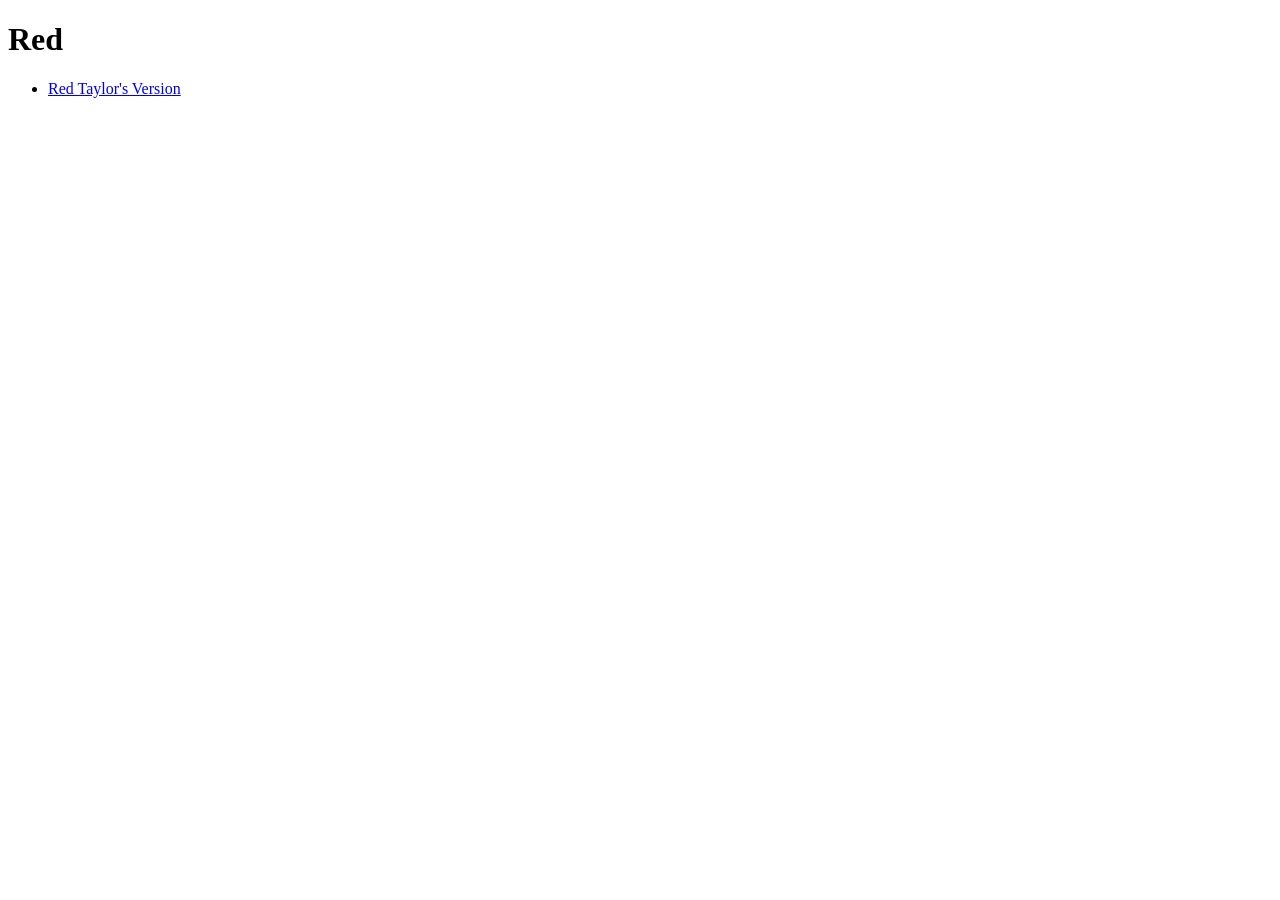
<file: pages/Red.html>
<!DOCTYPE html>
<html lang="en">
<head>
    <meta charset="UTF-8">
    <meta name="viewport" content="width=device-width, initial-scale=1.0">
    <title>Red</title>
</head>
<body>
    <header>
        <h1>Red</h1>
    </header>

    <nav>
        <ul>
            <li><a href="https://youtu.be/R_rUYuFtNO4?si=Dr93PcknOkTOrApK">Red Taylor's Version</a></li>
        </ul>
    </nav>
</body>
</html>
</file>
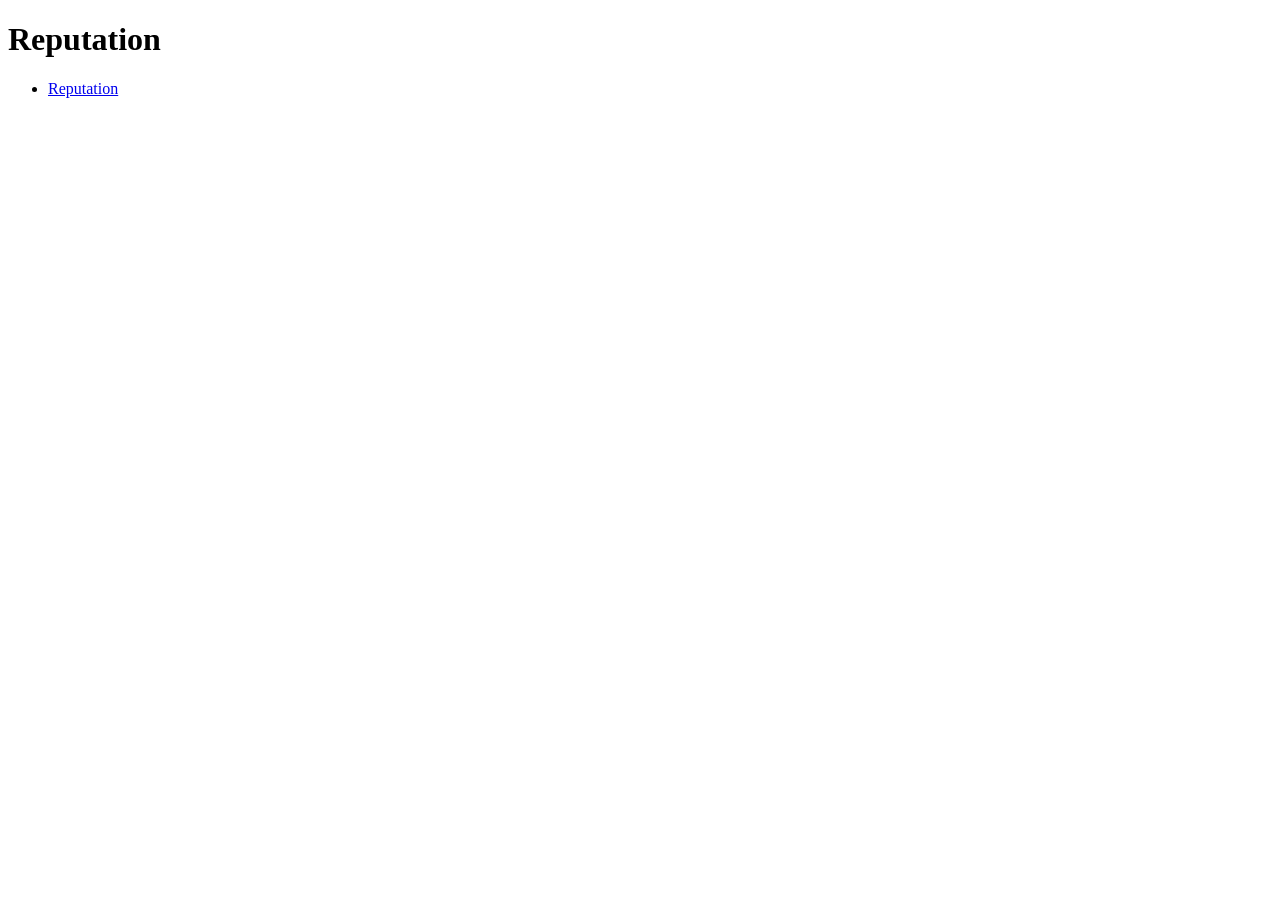
<file: pages/Reputation.html>
<!DOCTYPE html>
<html lang="en">
<head>
    <meta charset="UTF-8">
    <meta name="viewport" content="width=device-width, initial-scale=1.0">
    <title>Reputation</title>
</head>
<body>
    <header>
        <h1>Reputation</h1>
    </header>
        <nav>
        <ul>
            <li><a href="https://youtu.be/wIft-t-MQuE?si=ta_1KwH9-CCQySzB">Reputation</a></li>
        </ul>
    </nav>
</body>
</html>
</file>
